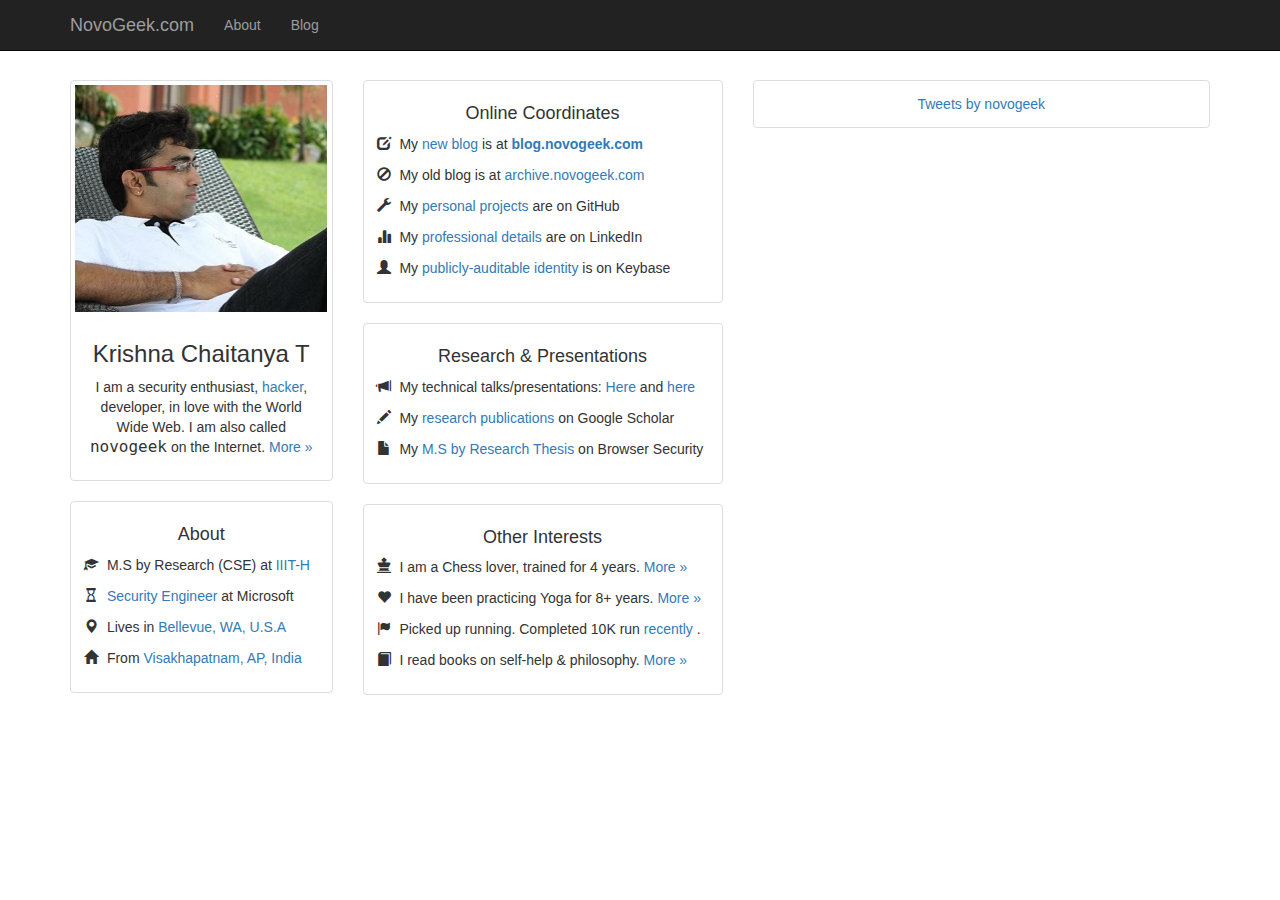
<file: index.html>
﻿<!DOCTYPE html>
<html lang="en">
<head>
    <meta charset="utf-8">
    <meta http-equiv="X-UA-Compatible" content="IE=edge">
    <meta name="viewport" content="width=device-width, initial-scale=1">
    <meta name="description" content="NovoGeek.com - Krishna Chaitanya Telikicherla's personal website">
    <meta name="author" content="NovoGeek">
    <title>NovoGeek.com</title>
    <!-- Favicon -->
    <link rel="icon" href="img/favicon.ico" />
    <!-- Bootstrap Core CSS -->
    <link href="css/bootstrap.min.css" rel="stylesheet">
    <!-- Custom CSS -->
    <link href="css/heroic-features.css" rel="stylesheet">
    <!-- HTML5 Shim and Respond.js IE8 support of HTML5 elements and media queries -->
    <!-- WARNING: Respond.js doesn't work if you view the page via file:// -->
    <!--[if lt IE 9]>
        <script src="https://oss.maxcdn.com/libs/html5shiv/3.7.0/html5shiv.js"></script>
        <script src="https://oss.maxcdn.com/libs/respond.js/1.4.2/respond.min.js"></script>
    <![endif]-->
</head>
<body>
    <!-- Navigation -->
    <nav class="navbar navbar-inverse navbar-fixed-top" role="navigation">
        <div class="container">
            <!-- Brand and toggle get grouped for better mobile display -->
            <div class="navbar-header">
                <button type="button" class="navbar-toggle" data-toggle="collapse" data-target="#bs-example-navbar-collapse-1">
                    <span class="sr-only">Toggle navigation</span>
                    <span class="icon-bar"></span>
                    <span class="icon-bar"></span>
                    <span class="icon-bar"></span>
                </button>
                <a class="navbar-brand" href="https://novogeek.com">NovoGeek.com</a>
            </div>
            <!-- Collect the nav links, forms, and other content for toggling -->
            <div class="collapse navbar-collapse" id="bs-example-navbar-collapse-1">
                <ul class="nav navbar-nav">
                    <li>
                        <a href="https://blog.novogeek.com/about/">About</a>
                    </li>
                    <li>
                        <a href="https://blog.novogeek.com">Blog</a>
                    </li>
                </ul>
            </div>
            <!-- /.navbar-collapse -->
        </div>
        <!-- /.container -->
    </nav>
    <!-- Page Content -->
    <div class="container portfolio">
        <div class="row text-center">
            <div class="col-md-3 col-sm-3">
                <div class="row text-center">
                    <div class="col-md-12 col-sm-12">
                        <div class="thumbnail">
                            <img src="img/krishna.jpg" alt="Krishna Chaitanya Telikicherla" />
                            <div class="caption">
                                <h3>Krishna Chaitanya T</h3>
                                <p>
                                    I am a security enthusiast, <a href="https://en.wikipedia.org/wiki/Hacker_culture#Definition" target="_blank">hacker</a>, developer, in love with the World Wide Web. I am also called <span class="novogeek">novogeek</span> on the Internet.
                                    <a href="https://blog.novogeek.com/about/">More &#187;</a>
                                </p>
                            </div>
                        </div>
                    </div>
                </div>
                <div class="row text-center">
                    <div class="col-md-12 col-sm-12">
                        <div class="thumbnail">
                            <div class="caption">
                                <h4>About</h4>
                                <div class="bs-glyphicons">
                                    <ul class="bs-glyphicons-list">
                                        <li>
                                            <span class="glyphicon glyphicon-education" aria-hidden="true"></span>
                                            <span>M.S by Research (CSE) at <a href="https://iiit.ac.in" target="_blank">IIIT-H</a></span>
                                        </li>
                                        <li>
                                            <span class="glyphicon glyphicon-hourglass" aria-hidden="true"></span>
                                            <span><a href="https://microsoft.com/sdl" target="_blank">Security Engineer</a> at Microsoft</a></span>
                                        </li>
                                        <li>
                                            <span class="glyphicon glyphicon-map-marker" aria-hidden="true"></span>
                                            <span>
                                                Lives in <a href="https://www.google.co.in/maps/place/Bellevue,+WA/@47.5977342,-122.2211715,12z/data=!3m1!4b1!4m5!3m4!1s0x54906bcfa3a66041:0xbacf5482ead00765!8m2!3d47.6101497!4d-122.2015159" target="_blank">
                                                    Bellevue, WA, U.S.A
                                                </a>
                                            </span>
                                        </li>
                                        <li>
                                            <span class="glyphicon glyphicon-home" aria-hidden="true"></span>
                                            <span>
                                                From <a href="https://www.google.co.in/maps/place/Visakhapatnam,+Andhra+Pradesh/@17.7385439,83.1224339,11z/data=!3m1!4b1!4m5!3m4!1s0x3a39431389e6973f:0x92d9c20395498468!8m2!3d17.6868159!4d83.2184815" target="_blank">
                                                    Visakhapatnam, AP, India
                                                </a>
                                            </span>
                                        </li>
                                    </ul>
                                </div>
                            </div>
                        </div>
                    </div>
                </div>
            </div>
            <div class="col-md-4 col-sm-4">
                <div class="row text-center">
                    <div class="col-md-12 col-sm-12">
                        <div class="thumbnail">
                            <div class="caption">
                                <h4>Online Coordinates</h4>
                                <div class="bs-glyphicons">
                                    <ul class="bs-glyphicons-list">
                                        <li>
                                            <span class="glyphicon glyphicon-edit" aria-hidden="true"></span>
                                            <span>My <a href="https://blog.novogeek.com/2016/04/10/welcome-to-my-new-blog/" target="_blank">new blog</a> is at <a href="https://blog.novogeek.com/" target="_blank"><b>blog.novogeek.com</b></a></span>
                                        </li>
                                        <li>
                                            <span class="glyphicon glyphicon-ban-circle" aria-hidden="true"></span>
                                            <span>My old blog is at <a href="https://archive.novogeek.com/" target="_blank">archive.novogeek.com</a></span>
                                        </li>
                                        <li>
                                            <span class="glyphicon glyphicon-wrench" aria-hidden="true"></span>
                                            <span>My <a href="https://github.com/novogeek/" target="_blank">personal projects</a> are on GitHub</span>
                                        </li>
                                        <li>
                                            <span class="glyphicon glyphicon-stats" aria-hidden="true"></span>
                                            <span>
                                                My <a href="https://in.linkedin.com/in/krishnachaitanyatelikicherla" target="_blank">professional details</a> are on LinkedIn
                                            </span>
                                        </li>
                                        <li>
                                            <span class="glyphicon glyphicon-user" aria-hidden="true"></span>
                                            <span>My <a href="https://keybase.io/novogeek" target="_blank">publicly-auditable identity</a> is on Keybase</span>
                                        </li>
                                    </ul>
                                </div>
                            </div>
                        </div>
                    </div>
                </div>
                <div class="row text-center">
                    <div class="col-md-12 col-sm-12">
                        <div class="thumbnail">
                            <div class="caption">
                                <h4>Research & Presentations</h4>
                                <div class="bs-glyphicons">
                                    <ul class="bs-glyphicons-list">
                                        <li>
                                            <span class="glyphicon glyphicon-bullhorn" aria-hidden="true"></span>
                                            <span>
                                                My technical talks/presentations: <a href="https://blog.novogeek.com/tag/talks/" target="_blank">Here</a>
                                                and <a href="https://novogeek-archive.azurewebsites.net/?tag=tech-events" target="_blank">here</a>
                                            </span>
                                        </li>
                                        <li>
                                            <span class="glyphicon glyphicon-pencil" aria-hidden="true"></span>
                                            <span>My <a href="https://scholar.google.co.in/citations?user=NmNq9vsAAAAJ&hl=en" target="_blank">research publications</a> on Google Scholar</span>
                                        </li>
                                        <li>
                                            <span class="glyphicon glyphicon-file" aria-hidden="true"></span>
                                            <span>My <a href="https://web2py.iiit.ac.in/research_centres/publications/view_publication/mastersthesis/407" target="_blank">M.S by Research Thesis</a> on Browser Security</span>
                                        </li>
                                    </ul>
                                </div>
                            </div>
                        </div>
                    </div>
                </div>
                <div class="row text-center">
                    <div class="col-md-12 col-sm-12">
                        <div class="thumbnail">
                            <div class="caption">
                                <h4>Other Interests</h4>
                                <div class="bs-glyphicons">
                                    <ul class="bs-glyphicons-list">
                                        <li>
                                            <span class="glyphicon glyphicon-king" aria-hidden="true"></span>
                                            <span>I am a Chess lover, trained for 4 years. <a href="chess.html">More &#187;</a></span>
                                        </li>
                                        <li>
                                            <span class="glyphicon glyphicon-heart" aria-hidden="true"></span>
                                            <span>I have been practicing Yoga for 8+ years. <a href="yoga.html">More &#187;</a></span>
                                        </li>
                                        <li>
                                            <span class="glyphicon glyphicon-flag" aria-hidden="true"></span>
                                            <span>
                                                Picked up running. Completed 10K run <a href="https://dashboard.microsofthealth.com/sharedevent/Run?eventId=kurl%3A%2F%2Fprodphswus.dns-cargo.com%2Fprod-pod-wus-0x2%2F6c15ccec-3839-48f1-bc64-1bfd2972ed81%2Fevent%2F2519202770933131795" target="_blank">
                                                    recently
                                                </a>.
                                            </span>
                                        </li>
                                        <li>
                                            <span class="glyphicon glyphicon-book" aria-hidden="true"></span>
                                            <span>I read books on self-help & philosophy. <a href="books.html">More &#187;</a></span>
                                        </li>
                                    </ul>
                                </div>
                            </div>
                        </div>
                    </div>
                </div>
            </div>
            <div class="col-md-5 col-sm-5">
                <div class="row text-center">
                    <div class="col-md-12 col-sm-12">
                        <div class="thumbnail">
                            <div class="caption">
                                <div id="divTwitterStream">
                                    <a class="twitter-timeline" data-lang="en" data-width="450" data-height="575" href="https://twitter.com/novogeek">Tweets by novogeek</a>
                                </div>
                            </div>
                        </div>
                    </div>
                </div>
            </div>
        </div>
    </div>
    <!-- /.container -->
    <!-- jQuery -->
    <script src="js/jquery.js"></script>
    <!-- Bootstrap Core JavaScript -->
    <script src="js/bootstrap.min.js"></script>
    <!-- Twitter widgets JS -->
    <script type="text/javascript">window.twttr = (function(d, s, id) {
          var js, fjs = d.getElementsByTagName(s)[0],
            t = window.twttr || {};
          if (d.getElementById(id)) return t;
          js = d.createElement(s);
          js.id = id;
          js.src = "https://platform.twitter.com/widgets.js";
          fjs.parentNode.insertBefore(js, fjs);

          t._e = [];
          t.ready = function(f) {
            t._e.push(f);
          };

          return t;
        }(document, "script", "twitter-wjs"));</script>
    <!-- Google Analytics JS -->
    <script>(function(i,s,o,g,r,a,m){i['GoogleAnalyticsObject']=r;i[r]=i[r]||function(){
  (i[r].q=i[r].q||[]).push(arguments)},i[r].l=1*new Date();a=s.createElement(o),
  m=s.getElementsByTagName(o)[0];a.async=1;a.src=g;m.parentNode.insertBefore(a,m)
  })(window,document,'script','https://www.google-analytics.com/analytics.js','ga');

  ga('create', 'UA-90090845-1', 'auto');
  ga('send', 'pageview');</script>
</body>
</html>
</file>
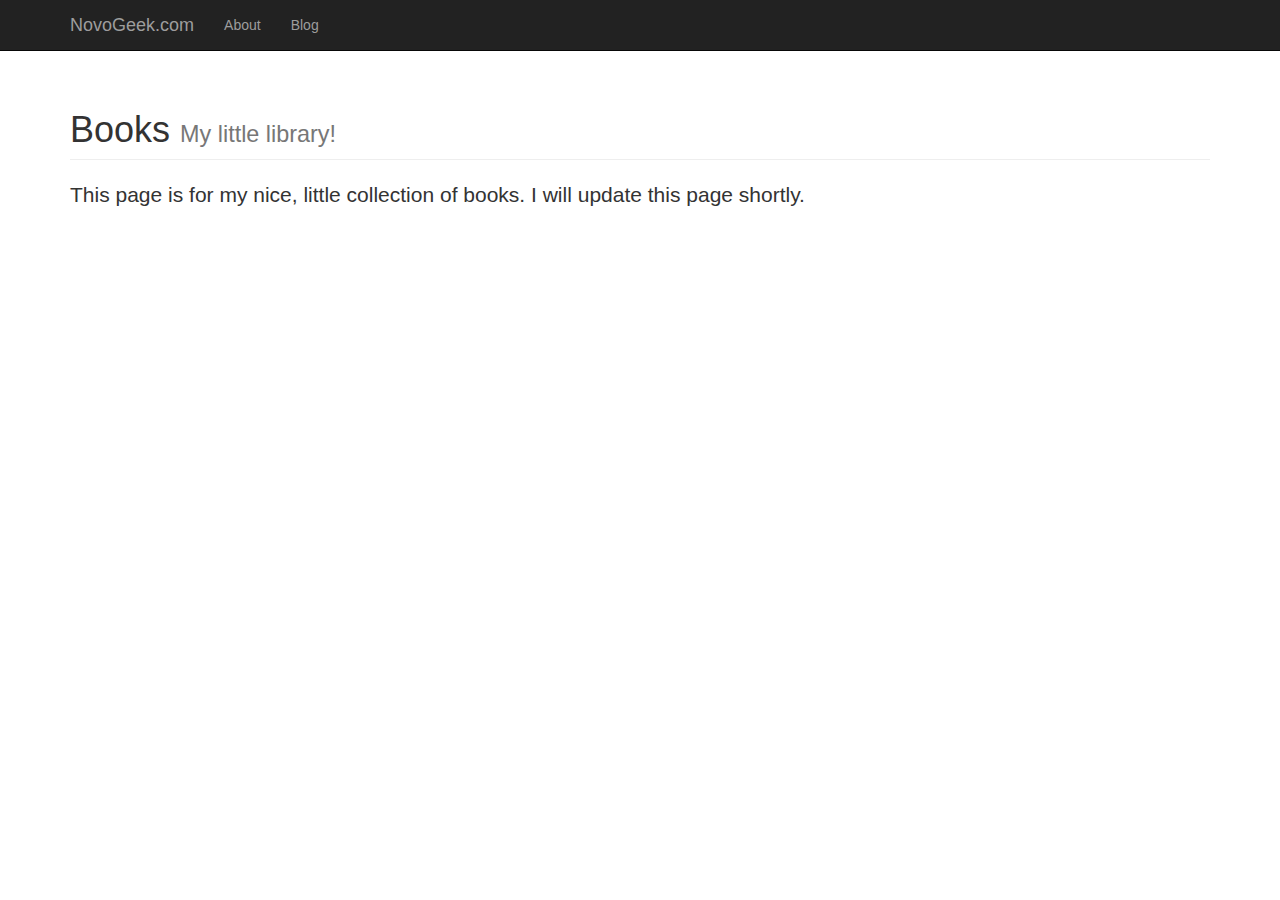
<file: books.html>
﻿<!DOCTYPE html>
<html lang="en">

<head>

    <meta charset="utf-8">
    <meta http-equiv="X-UA-Compatible" content="IE=edge">
    <meta name="viewport" content="width=device-width, initial-scale=1">
    <meta name="description" content="NovoGeek.com - Krishna Chaitanya Telikicherla's personal website">
    <meta name="author" content="NovoGeek">

    <title>NovoGeek.com - Books</title>
    <!-- Favicon -->
    <link rel="icon" href="img/favicon.ico" />

    <!-- Bootstrap Core CSS -->
    <link href="css/bootstrap.min.css" rel="stylesheet">

    <!-- Custom CSS -->
    <link href="css/heroic-features.css" rel="stylesheet">

    <!-- HTML5 Shim and Respond.js IE8 support of HTML5 elements and media queries -->
    <!-- WARNING: Respond.js doesn't work if you view the page via file:// -->
    <!--[if lt IE 9]>
        <script src="https://oss.maxcdn.com/libs/html5shiv/3.7.0/html5shiv.js"></script>
        <script src="https://oss.maxcdn.com/libs/respond.js/1.4.2/respond.min.js"></script>
    <![endif]-->

</head>
<body>
    <!-- Navigation -->
    <nav class="navbar navbar-inverse navbar-fixed-top" role="navigation">
        <div class="container">
            <!-- Brand and toggle get grouped for better mobile display -->
            <div class="navbar-header">
                <button type="button" class="navbar-toggle" data-toggle="collapse" data-target="#bs-example-navbar-collapse-1">
                    <span class="sr-only">Toggle navigation</span>
                    <span class="icon-bar"></span>
                    <span class="icon-bar"></span>
                    <span class="icon-bar"></span>
                </button>
                <a class="navbar-brand" href="http://novogeek.com">NovoGeek.com</a>
            </div>
            <!-- Collect the nav links, forms, and other content for toggling -->
            <div class="collapse navbar-collapse" id="bs-example-navbar-collapse-1">
                <ul class="nav navbar-nav">
                    <li>
                        <a href="http://blog.novogeek.com/about/">About</a>
                    </li>
                    <li>
                        <a href="http://blog.novogeek.com">Blog</a>
                    </li>
                </ul>
            </div>
            <!-- /.navbar-collapse -->
        </div>
        <!-- /.container -->
    </nav>
    <!-- Page Content -->
    <div class="container">
        <!-- Introduction Row -->
        <div class="row">
            <div class="col-lg-12">
                <h1 class="page-header">
                    Books
                    <small>My little library!</small>
                </h1>
                <p class="lead">This page is for my nice, little collection of books. I will update this page shortly.</p>
                
                <!--<h3 class="page-header">Biographies</h3>
                <h3 class="page-header">Self-Help</h3>-->
            </div>
        </div>
    </div>
    <!-- /.container -->
    <!-- jQuery -->
    <script src="js/jquery.js"></script>
    <!-- Bootstrap Core JavaScript -->
    <script src="js/bootstrap.min.js"></script>
</body>
</html>
</file>
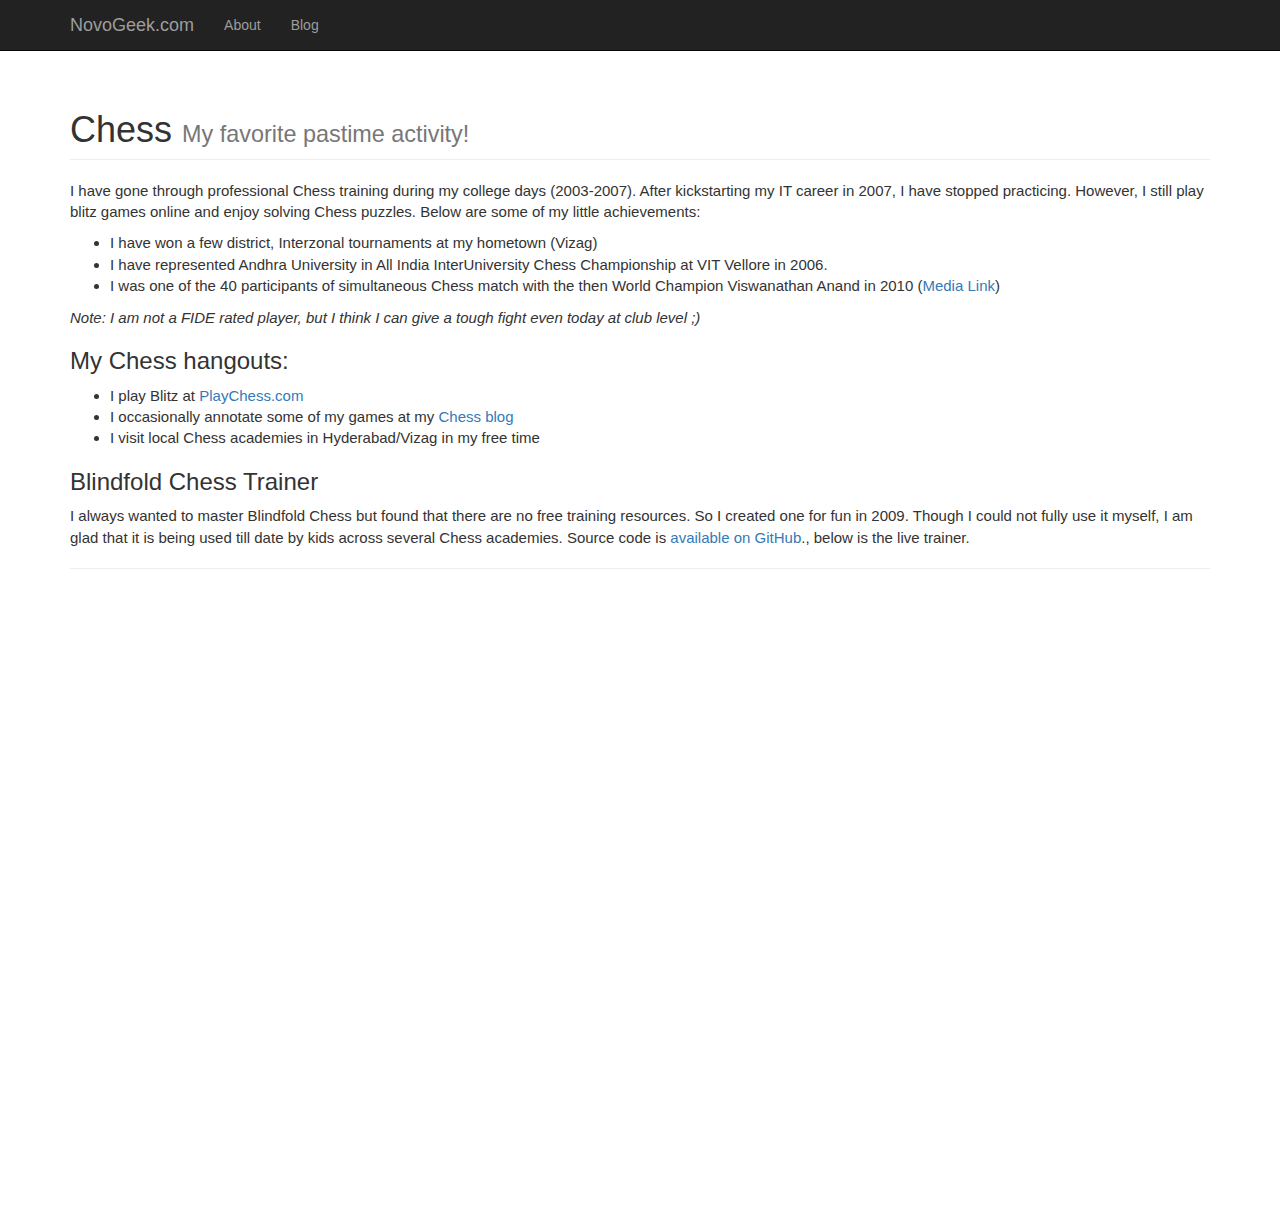
<file: chess.html>
﻿<!DOCTYPE html>
<html lang="en">

<head>

    <meta charset="utf-8">
    <meta http-equiv="X-UA-Compatible" content="IE=edge">
    <meta name="viewport" content="width=device-width, initial-scale=1">
    <meta name="description" content="NovoGeek.com - Krishna Chaitanya Telikicherla's personal website">
    <meta name="author" content="NovoGeek">

    <title>NovoGeek.com - Chess</title>
    <!-- Favicon -->
    <link rel="icon" href="img/favicon.ico" />

    <!-- Bootstrap Core CSS -->
    <link href="css/bootstrap.min.css" rel="stylesheet">

    <!-- Custom CSS -->
    <link href="css/heroic-features.css" rel="stylesheet">

    <!-- HTML5 Shim and Respond.js IE8 support of HTML5 elements and media queries -->
    <!-- WARNING: Respond.js doesn't work if you view the page via file:// -->
    <!--[if lt IE 9]>
        <script src="https://oss.maxcdn.com/libs/html5shiv/3.7.0/html5shiv.js"></script>
        <script src="https://oss.maxcdn.com/libs/respond.js/1.4.2/respond.min.js"></script>
    <![endif]-->

</head>
<body>
    <!-- Navigation -->
    <nav class="navbar navbar-inverse navbar-fixed-top" role="navigation">
        <div class="container">
            <!-- Brand and toggle get grouped for better mobile display -->
            <div class="navbar-header">
                <button type="button" class="navbar-toggle" data-toggle="collapse" data-target="#bs-example-navbar-collapse-1">
                    <span class="sr-only">Toggle navigation</span>
                    <span class="icon-bar"></span>
                    <span class="icon-bar"></span>
                    <span class="icon-bar"></span>
                </button>
                <a class="navbar-brand" href="http://novogeek.com">NovoGeek.com</a>
            </div>
            <!-- Collect the nav links, forms, and other content for toggling -->
            <div class="collapse navbar-collapse" id="bs-example-navbar-collapse-1">
                <ul class="nav navbar-nav">
                    <li>
                        <a href="http://blog.novogeek.com/about/">About</a>
                    </li>
                    <li>
                        <a href="http://blog.novogeek.com">Blog</a>
                    </li>
                </ul>
            </div>
            <!-- /.navbar-collapse -->
        </div>
        <!-- /.container -->
    </nav>
    <!-- Page Content -->
    <div class="container">
        <!-- Introduction Row -->
        <div class="row writeup">
            <div class="col-lg-12">
                <h1 class="page-header">
                    Chess
                    <small>My favorite pastime activity!</small>
                </h1>
                <p>I have gone through professional Chess training during my college days (2003-2007). After kickstarting my IT career in 2007, I have stopped practicing. However, I still play blitz games online and enjoy solving Chess puzzles. Below are some of my little achievements:</p>
<ul>
<li>I have won a few district, Interzonal tournaments at my hometown (Vizag)</li>
<li>I have represented Andhra University in All India InterUniversity Chess Championship at VIT Vellore in 2006.</li>
<li>I was one of the 40 participants of simultaneous Chess match with the then World Champion Viswanathan Anand in 2010 (<a href="http://www.deccanherald.com/content/91134/anand-beats-39-chess-wizards.html" target="_blank">Media Link</a>)</li>
</ul>
<i>Note: I am not a FIDE rated player, but I think I can give a tough fight even today at club level ;)</i>
<h3>My Chess hangouts:</h3>
                <div>
                    <ul>
                        <li>I play Blitz at <a href="http://play.chessbase.com" target="_blank">PlayChess.com</a></li>
                        <li>I occasionally annotate some of my games at my <a href="https://www.chess.com/blog/novogeek" target="_blank">Chess blog</a></li>
                        <li>I visit local Chess academies in Hyderabad/Vizag in my free time</li>
                    </ul>
                </div>
                <h3>Blindfold Chess Trainer</h3>
                <div>
                    I always wanted to master Blindfold Chess but found that there are no free training resources. So I created one for fun in 2009.
                    Though I could not fully use it myself, I am glad that it is being used till date by kids across several Chess academies. Source code is <a href="https://github.com/novogeek/blindfold-chess-trainer" target="_blank">available on GitHub</a>., below is the live trainer.
                </div>
                <hr />
                <div class="embed-responsive embed-responsive-16by9">
                    <iframe class="embed-responsive-item" src="http://novogeek.com/blindfold-chess-trainer"></iframe>
                </div>
            </div>
        </div>
    </div>
    <!-- /.container -->
    <!-- jQuery -->
    <script src="js/jquery.js"></script>
    <!-- Bootstrap Core JavaScript -->
    <script src="js/bootstrap.min.js"></script>
</body>
</html>
</file>
<file: css/heroic-features.css>
body {
    padding-top: 70px; 
}

.bs-glyphicons-list {
  display:block;
  padding-left: 0;
  list-style: none;
}

.bs-glyphicons li {
  line-height: 1.5;
  text-align: left;
  margin-bottom: 10px;
}

span.glyphicon {
    padding-right: 5px;
}

span.novogeek {
	font-family: "Lucida Sans Typewriter", "Lucida Console", monaco, "Bitstream Vera Sans Mono", monospace;
	font-size: 16px;
	font-style: normal;
	font-variant: normal;
	line-height: 1.8px;
}

div.portfolio {
    padding-top: 10px;
}

.writeup {
    font-size: 15px;
}
</file>
